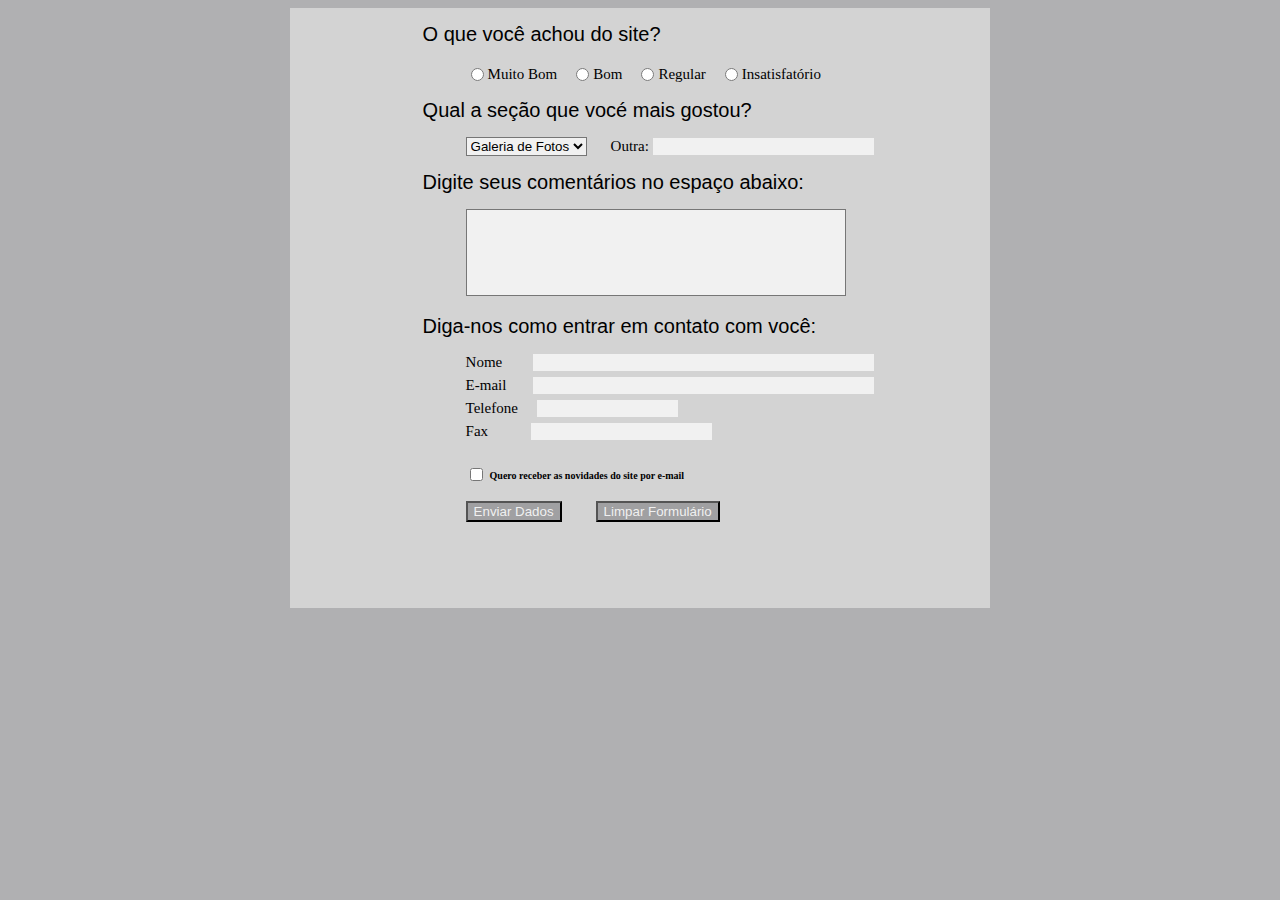
<file: Atividade/index.html>
<!DOCTYPE html>
<html lang="pt-br">
<head>
    <meta charset="UTF-8">
    <meta http-equiv="X-UA-Compatible" content="IE=edge">
    <meta name="viewport" content="width=device-width, initial-scale=1.0">
    <title>Formulário</title>
    <link rel="stylesheet" href="style.css">
</head>
<body>
    <section>
        <form name="formulario" method="get" action="feedback.php">
            <legend>O que você achou do site?</legend>
            <div class="margem">
                <input type="radio" name="nEscolha" id="iEscolha"> <label for="iMB"> Muito Bom</label>
                <input type="radio" name="nEscolha" id="iEscolha"> <label for="iB"> Bom</label>
                <input type="radio" name="nEscolha" id="iEscolha"> <label for="iR"> Regular</label>
                <input type="radio" name="nEscolha" id="iEscolha"> <label for="iI"> Insatisfatório</label>
            </div>
            <legend>Qual a seção que vocé mais gostou?</legend>
            <div class="margem">
                <select name="nOpcao" id="iOpcao">
                    <option value="Car">Em Cartaz</option>
                    <option value="TS">Trilha Sonora</option>
                    <option value="GF" selected>Galeria de Fotos</option>
                    <option value="Bil">Bilheteria</option>
                    <option value="nOu">Outra</option>
                </select>
                <label for="iOu" class="iOutro">Outra:</label> <input type="text" name="nOu" class="iOutro" size="25" maxlength="30">
            </div>
                <legend>Digite seus comentários no espaço abaixo:</legend>
            <div class="margem">
                <textarea name="nTexto" cols="40" rows="5"></textarea>
            </div>
            <legend>Diga-nos como entrar em contato com você:</legend>
            <div class="margem ordenado">
                <label for="iNome">Nome</label>&nbsp;&nbsp;&nbsp;
                <input type="text" name="nNome" size="40" maxlength="50">
                <br>
                <label for="iEmail">E-mail</label>&nbsp;&nbsp;
                <input type="email" name="nEmail" size="40" maxlength="50">
                <br>
                <label for="iFone">Telefone </label>
                <input type="tel" name="nFone" size="15" maxlength="11">
                <br>
                <label for="iFax">Fax</label>&nbsp;&nbsp;&nbsp;&nbsp;&nbsp;&nbsp;
                <input type="tel" name="nFax">
            </div>
            <br>
            <div class="margem iReceber">
                <input type="checkbox" name="nReceber"> 
                <label for="iReceber">Quero receber as novidades do site por e-mail</label>
            </div>
            <br>
            <div class="margem">
                <input type="submit" name="nEnviar" value="Enviar Dados">
                <input type="reset" name="nLimpar" value="Limpar Formulário">
            </div>
        </form>
    </section>
</body>
</html>
</file>
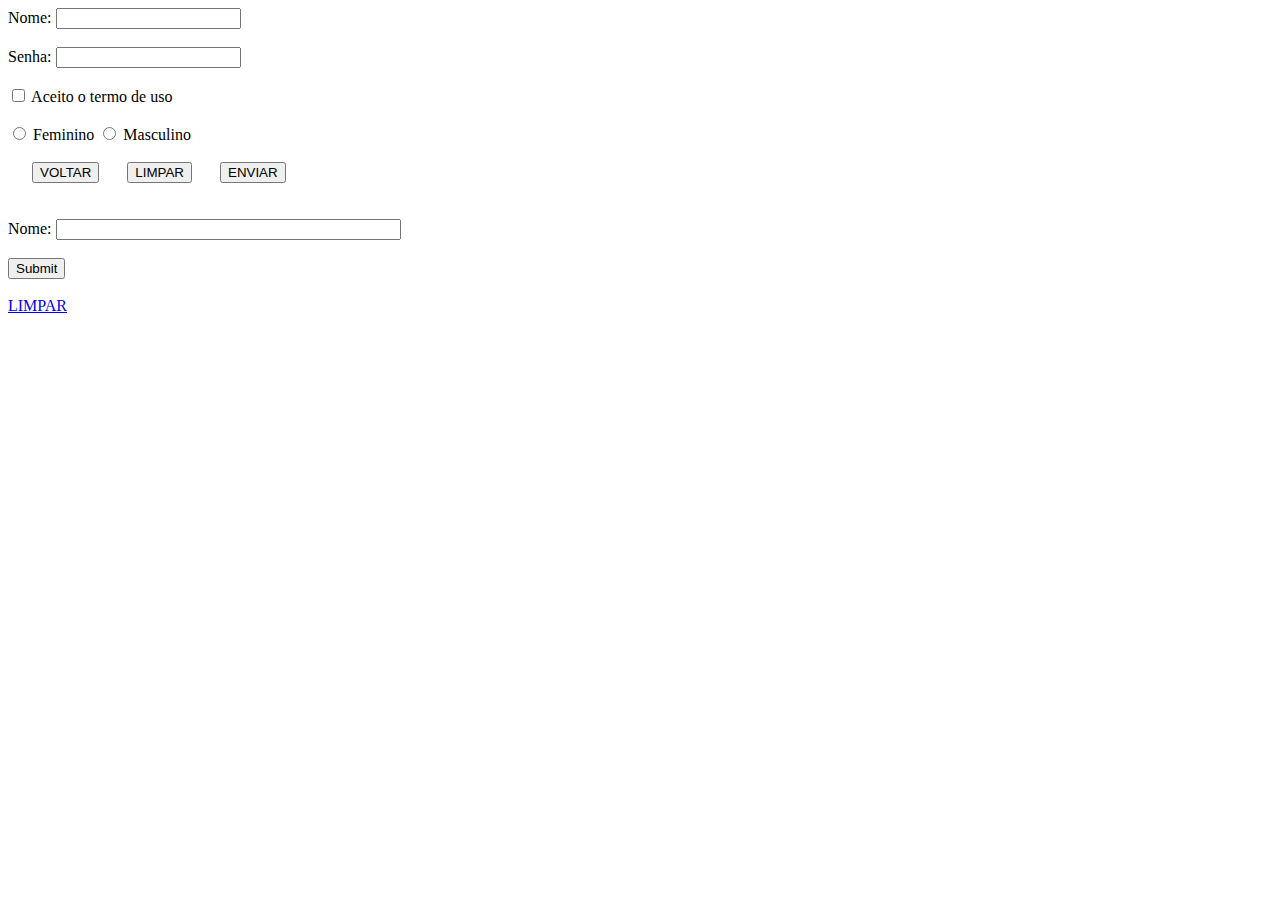
<file: aula 07-10-2021/formulario.html>
<!DOCTYPE html>
<html lang="pt-br">
<head>
    <meta charset="UTF-8">
    <meta http-equiv="X-UA-Compatible" content="IE=edge">
    <meta name="viewport" content="width=device-width, initial-scale=1.0">
    <title>Exemplo de Formulário</title>
</head>
<body>
    <form name="cadastro" method="GET" action="pagina_form.php">
       Nome: <input type="text" name="nome"><br><br>
       Senha: <input type="password" name="senha"> <br> <br>
       <input type="checkbox" name="termouso" value="termo"> Aceito o termo de uso <br> <br>
       <input type="radio" name="sexo" value="fem"> Feminino
       <input type="radio" name="sexo" value="mas"> Masculino <br>
       <input type="hidden" name="login" value="admin"> <br>
       &nbsp; &nbsp; &nbsp;
       <input type="button" value="VOLTAR">
       &nbsp; &nbsp; &nbsp;
       <input type="reset" value="LIMPAR">
       &nbsp; &nbsp; &nbsp;
       <input type="submit" value="ENVIAR">
    </form>
</body>
</html>

<br><br>

<!DOCTYPE html>
<html lang="en">
<head>
    <meta charset="UTF-8">
    <meta http-equiv="X-UA-Compatible" content="IE=edge">
    <meta name="viewport" content="width=device-width, initial-scale=1.0">
    <title>Formulário - Limitando campos</title>
</head>
<body>
    <form name="cadastro" method="POST" action="pargina_form">
        Nome: <input type="text" name="nome" size="40" maxlength="20"><br><br>
        <input type="submit" name="Enviar"><br><br>
        <a href="#" onclick="document.cadastro.reset()">LIMPAR</a>

    </form>
</body>
</html>
</file>
<file: Atividade/style.css>
@charset "UTF-8";

body {
    background-color: #838386a3;
}

section {
    display: flex;
    justify-content: center;
    background: lightgray;
    width: 700px;
    height: 600px;
    margin: auto;
}

legend {
    margin: 15px;
    font: 20px sans-serif;
}

label {
    font-size: 15px;
    font-family: Georgia, 'Times New Roman', Times, serif;
}

#iEscolha {
    margin: 5px 0 5px 5px;
    position: relative;
    top: 2px;
}

label { 
    margin-right: 10px;
}

div.margem {
    margin-left: 60px;

}

label.iOutro {
    margin: 0;
    margin-left: 20px;
}

textarea {
    width: 90%;
    padding: 5px;
    resize: none;
    background: #fbfbfbbf;
}

div.ordenado input {
    margin-left: 15px;
    margin-bottom: 5px;
    background: #fbfbfbbf;
    border: none;
}

div.ordenado label {
    margin: 0;
}

.iReceber input {
    position: relative;
    top: 2px;
}

.iReceber label {
    font-size: 10px;
    font-weight: bold;
}

div.margem > input[type="submit"],
div.margem > input[type="reset"] {
    background-color: #838386a3;
    color: rgba(255, 255, 255, 0.857);
    margin-right: 30px;
}

input.iOutro {
    background: #fbfbfbbf;
    border: none;
}

div.margem select {
    background: #fbfbfbbf;
}
</file>
